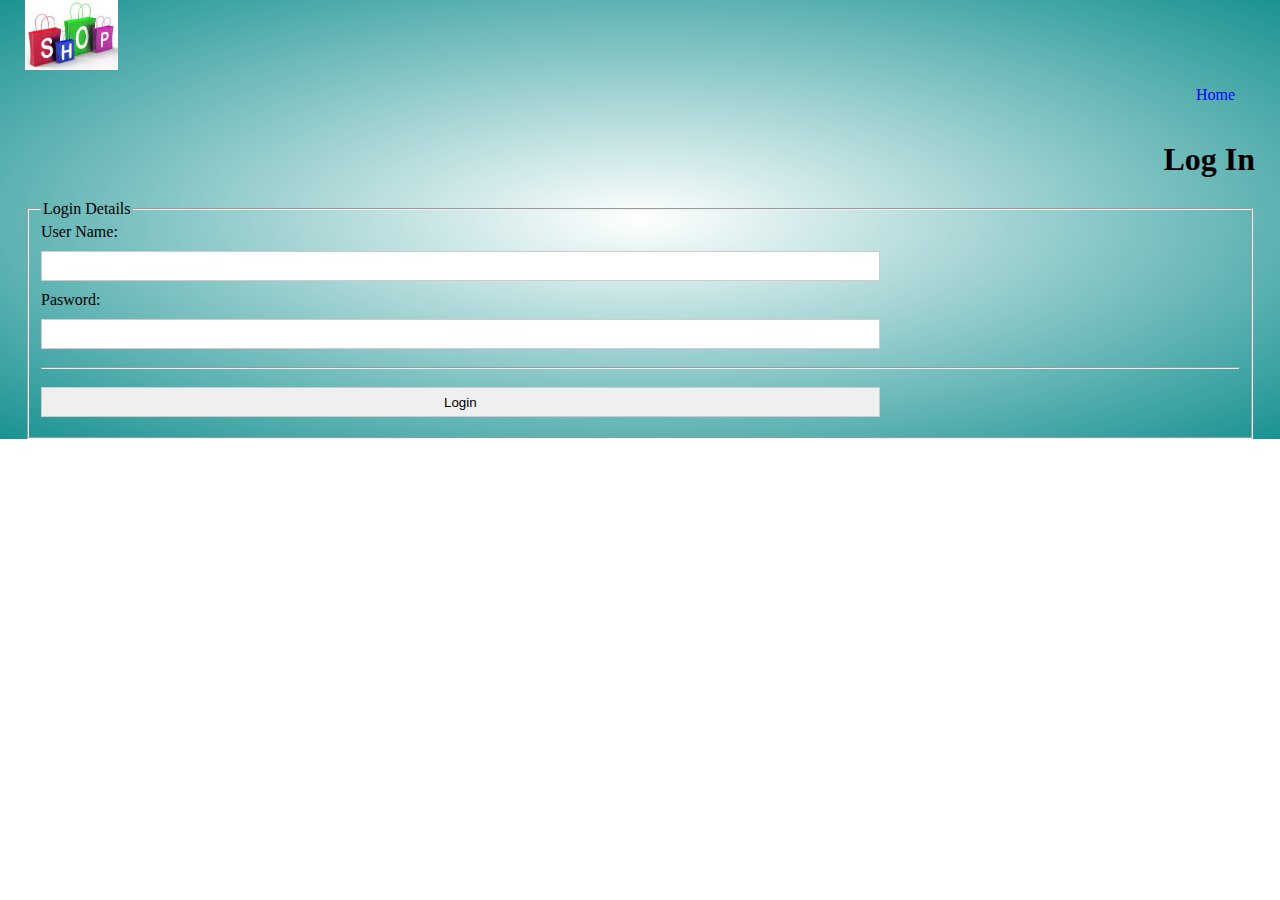
<file: login.html>
<html>
<head>
	<title>Login</title>
	<link rel="stylesheet" href="Style.css" media="screen" />
</head>
<body>
	<div class="header">
	<div class="container">
	<div id="navbar">
		<div id="logo">
		<img src="images\Shoppingweb.jpg" alt="Shopping Web" height="70">
	</div>
	<nav>
	<ul class="one" id="navigation">
		<li><a href="index.html">Home</a></li>
	</ul>
	<h1>Log In</h1>
	</nav>


<!--Form for login-->
	<form class="account" action="https:\\www.shoppingweb.com" method="post">
		<fieldset width="5">
			<legend>Login Details</legend>
			<label>User Name: </label><br/>
			<input type="textbox" name="username" required="required"/><br/>
			<lable>Pasword: </lable><br/>
			<input type="password" name="password" required="required"/><hr/>
			<input type="submit" value="Login"/>
		</fieldset>
	</form>
</div>
</body>
</html>
</file>
<file: Style.css>
body{
    margin: auto;
}
.about{
    text-align: center;
}
.navbar{
    display: flex;
    align-items: center;
    padding: 20px;
}
nav{
    flex: 1;
    text-align: right;
}
nav ul{
    display: inline-block;
    list-style-type: none;
}
nav ul li{
    display: inline-block;
    margin-right: 20px;
}
nav ul li a{
    text-decoration: none;
    color: blue;

 }
 nav ul li a:hover{
     background-color: black;
 }
 nav ul li a:active{
     background-color: indigo;
 }
 p{
     color: none;
 }
 .container,
 .products-container{
       max-width: 1300px;
       margin: auto;
       padding-left: 25px;
       padding-right: 25px;
 }
 .row{
     display: flex;
     align-items: center;
     flex-wrap: wrap;
     justify-content: space-around;
 }
 .col-2{
     flex-basis: 50%;
     min-width: 300px;
 }
 .col-2 img{
     max-width: 200%;
     padding: 50px;
}

.col-2 h1{
    color: blue;
    margin: 25px 0;
    line-height: 60px;
    font-size: 60px;
    font-family: 'Courier New', Courier, monospace;
}
.btn{
    display: inline-block;
    background: blue;
    text-transform: sentence;
    padding: 6px 18px 5px 18px;
    border-radius: 30px;
    color:black;
    transition: background 0.5s;
}
.btn:hover{
    background: #03161d;
}
.header{
    background: radial-gradient(#fff,#1a9292);
    margin: auto;
}
h2{
    text-align: center;
}
.categories{
    margin: 70px;
}
 .col-3{
    flex-basis: 30px;
    min-width: 250px;
    margin-bottom: 30px;
}
.col-3 img{
    width: 100%;
}
.small-container{
    max-width: 1080px;
    margin: auto;
    padding-left: 25px;
    padding-right: 25px;
}
.col-4{
    flex-basis: 25%;
    padding: 10px;
    min-width: 200px;
    margin-bottom: 50px;
}
.col-4 img{
    width: 100%;
}
h4{
    color: crimson;
    font-style: bold;
}
p{
    color: rgb(47, 13, 172);
    font-style: italic;
}
.menu-icon{
    width: 28px;
    margin-left: 20px;
    display: none;
}
/*--media query for menu--*/
@media only screen and (max-width: 800px){
    nav ul{
        position: absolute;
        top: 70px;
        left: 0;
        background: #333;
        width: 90%;
        overflow: hidden;
        transition: max-height 0.5s;
    }
    nav ul li{
        display: block;
        margin-right: 50px;
        margin-top: 10px;
        margin-bottom: 10px;
    }
    nav ul li a{
        color: #fff,
    }
    .menu-icon{
        display: block;
        cursor: pointer;
    }
}
 /*-----All Products-----*/
 .row-2{
    justify-content: space-between;
    margin: 60px auto 30px;
}

/*-----Single Productss------*/
.single-product{
    margin-top: 50px;
}
.single-product .col-2 img{
    padding: 0;
}
.single-product h4{
    margin: 20px 0;
    font-size: 22px;
    font-weight: bold;
}
.single-product select{
    display: block;
    padding: 10px;
    margin-top: 20px;
}
input:focus{
    outline: none;
}
.single-product input{
    width: 50px;
    height: 40px;
    padding-left: 10px;
    font-size: 20ox;
    margin-right: 10px;
    border: 1px solid #ff523b;
}

/*------cart items----*/
.products-container {
    max-width: 650px;
    justify-content: space-around;
    margin: 0 auto;
    margin-top: 10px;
}


.product{
    width: 45%;
    display: flex;
    align-items: center;
    padding: 20px 0;
    border-bottom: 1px solid black;
}
.products{
    width: 100%;
    display: flex;
    flex-wrap: wrap;
}
.products img{
    width: 75px;
}
.product-header{
    width: 100%;
    max-width: 650px;
    display: flex;
    justify-content: flex-start;
    border-bottom: 4px solid black;
    margin: 0 auto;
}
.product-title{
    width: 45%;
}
.price{
    width: 15%;
    border-bottom: 1px solid black;
    display: flex;
    align-items: center;
}
.quantity{
    width: 30%;
    border-bottom: 1px solid black;
    display: flex;
    align-items: center;
}
.total {
    width: 10%;
    border-bottom: 1px solid black;
    display: flex;
    align-items: center;
}
.basketTotalContainer {
    display: flex;
    justify-content: flex-end;
    width: 100%;
    padding: 10px 0;
}
.basketTotalTitle{
    width: 30%;
}
.basketTotal{
    width: 10%;
}
.remove{
    cursor: pointer;;
}





/*--------account page----*/
.account-page{
    padding: 50px 0;
}
.form-container{
    background: #fff;
    width: 300px;
    height: 400px;
    position: relative;
    text-align: center;
    padding: 20px 0;
    margin: auto;
    box-shadow: 0 0 20px 0px rgba(0,0,0,0.1);
    overflow: hidden;
}
.form-container span{
    font-weight: bold;
    padding: 0 10px;
    color: #555;
    cursor: pointer;
    width: 100px;
    display: inline-block;
}
.form-btn{
    display: inline-block;
}
.form-container form{
    max-width: 300px;
    padding: 0 20px;
    position: absolute;
    top: 130px;
    transition: transform 1s;
}  
form input{
    width: 70%;
    height: 30px;
    margin: 10px 0;
    padding: 0 10px;
    border: 1px solid #ccc;
}
form .btn{
    width: 5 0%;
    border: none;
    cursor: pointer;
    margin: 10px 0; 
}
form .btn:focus{
    outline: none;
}
#LoginForm{
    left: -300px;
}
#RegForm{
    left: 0;
}
form a{
    font-size: 12px;
}
#Indicator{
    width: 100px;
    border: none;
    background: #ff523b;
    height: 3px;
    margin-top: 8px;
    transform: translateX(100px);
    transition: transform 1s;
}









/*-----media query for phone----*/
@media only screen and (max-width: 600px){
    .row{
        text-align: center;
    }
    .col-2, .col-3, .col-4{
        flex-basis: 100%;
    }
}
</file>
